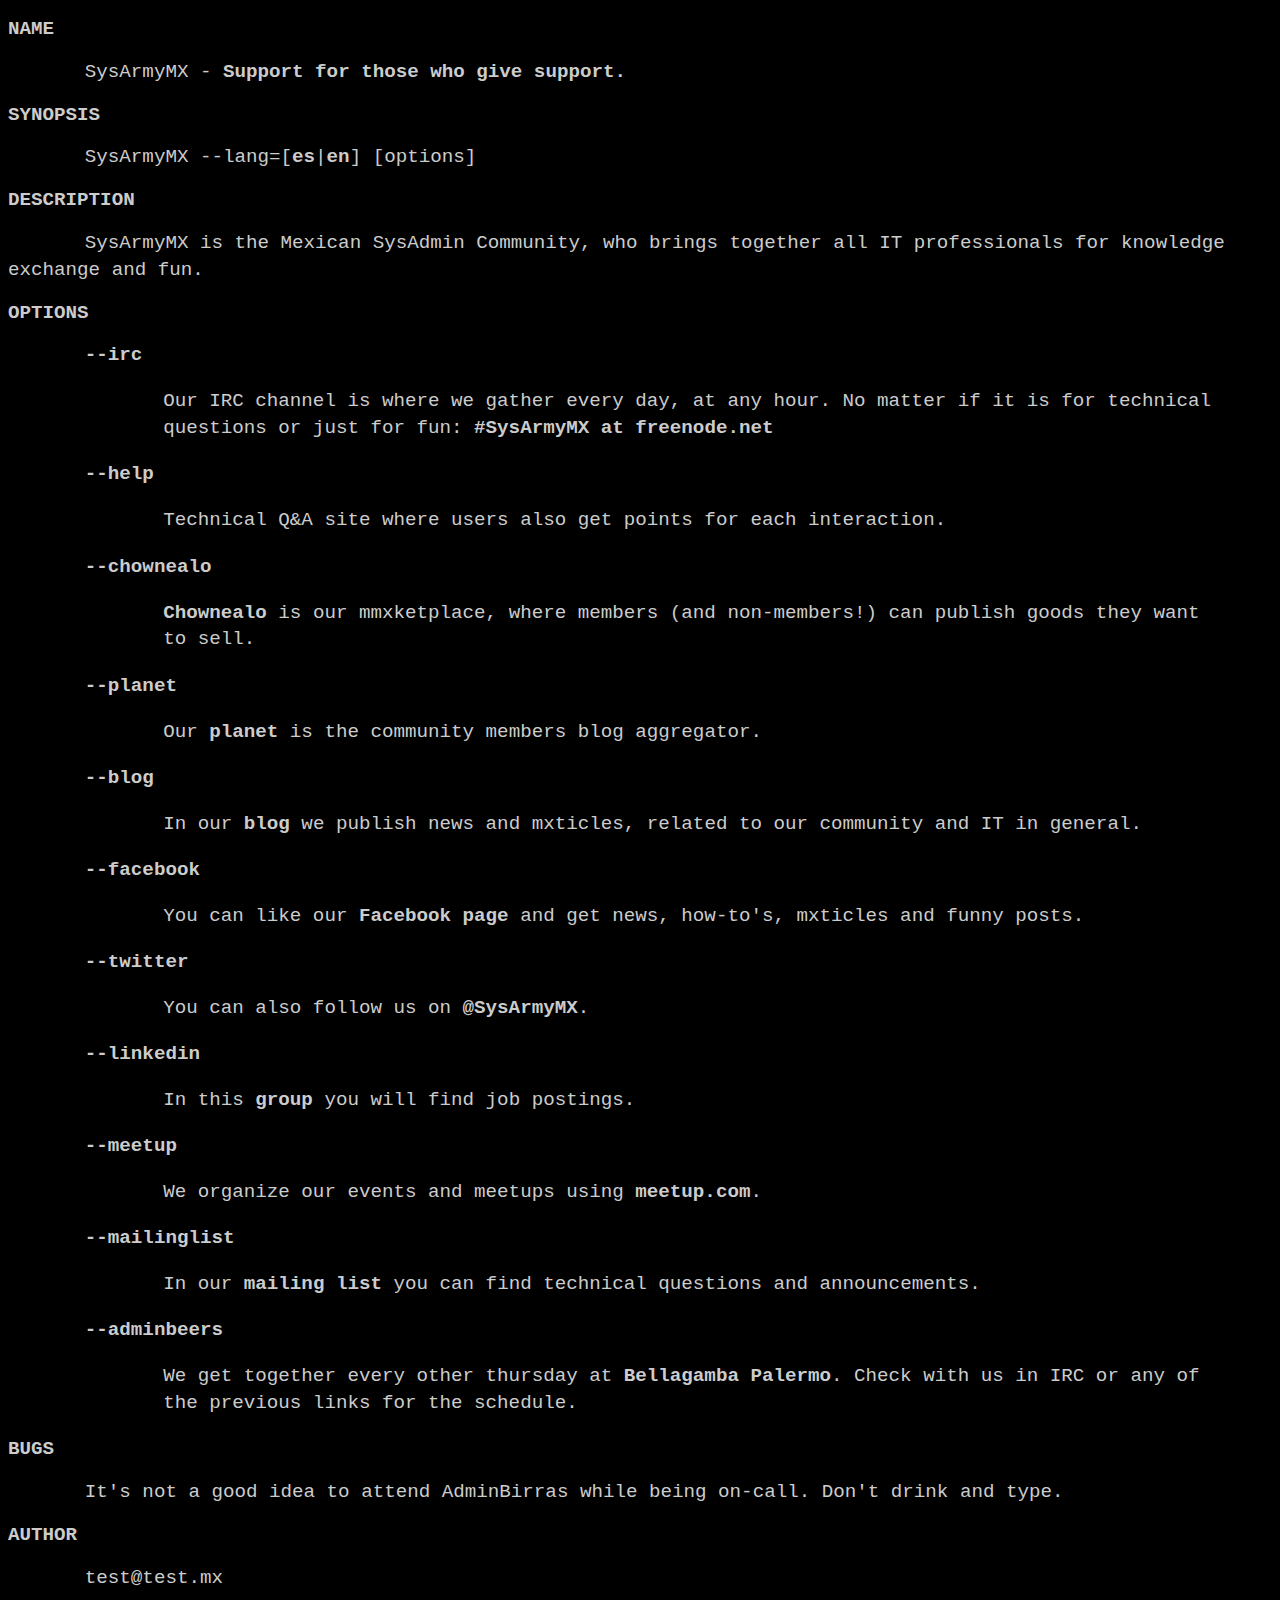
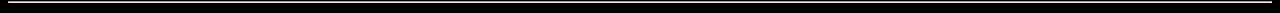
<file: index.html>
<!DOCTYPE html PUBLIC "-//W3C//DTD XHTML 1.0 Transitional//EN" "http://www.w3.org/TR/xhtml1/DTD/xhtml1-transitional.dtd">


<HTML><HEAD><TITLE>SysArmyMX - Support for those who give support</TITLE>
		<link rel="shortcut icon" href="favicon.png" />
		<meta name='keywords' content='sysadmin, systems administrator, linux, unix, solmxis, freebsd, openbsd, aix, hp-ux, system administrator' />
		<meta name='description' content='SysArmyMX - Mexican SysAdmin Community.' />
		<meta name="viewport" content="width=device-width, initial-scale=1.0">
		
		<!--[if IE 6]>n
		<html id="ie6" dir="ltr" lang="es-ES" xmlns:fb="http://www.facebook.com/2008/fbml" xmlns:og="http://ogp.me/ns" xmlns:fb="http://ogp.me/ns/fb">
		<![endif]-->
		<!--[if IE 7]>
		<html id="ie7" dir="ltr" lang="es-ES" xmlns:fb="http://www.facebook.com/2008/fbml" xmlns:og="http://ogp.me/ns" xmlns:fb="http://ogp.me/ns/fb">
		<![endif]-->
		<!--[if IE 8]>
		<html id="ie8" dir="ltr" lang="es-ES" xmlns:fb="http://www.facebook.com/2008/fbml" xmlns:og="http://ogp.me/ns" xmlns:fb="http://ogp.me/ns/fb">
		<![endif]-->
		
		
		<meta chmxset="UTF-8" />
		<meta property="fb:admins" content="ajolo" />
		<meta property="og:description" content="Manpage for the Mexican SysAdmin Community." />
		<meta property="og:image" content="http://www.SysArmyMX.com.mx/images/logo.png" />
		<meta property="og:site_name" content="SysArmyMX" />
		<meta property="og:title" content="SysArmyMX - Support for those who give support" />
		<meta property="og:type" content="website" />
		<meta property="og:url" content="http://www.SysArmyMX.com.mx" />
		<link rel="stylesheet" type="text/css" href="styles.css" />
		
		<meta name="twitter:cmxd" content="summmxy_lmxge_image">
                <meta name="twitter:site" content="@SysArmyMX">
                <meta name="twitter:creator" content="@SysArmyMX">
                <meta name="twitter:title" content="SysArmyMX">
                <meta name="twitter:description" content="SysArmyMX is the Mexican SysAdmin Community, who brings together all IT professionals for knowledge exchange and fun. /j us ! ##SysArmyMX-en @ freenode">
                <meta name="twitter:image:src" content="http://SysArmyMX.com.mx/ctrlc.jpg">


</HEAD><BODY>
<script type="text/javascript">

		vmx _gaq = _gaq || [];
		_gaq.push(['_setAccount', 'UA-36359098-1']);
		_gaq.push(['_trackPageview']);

		(function() {
		  vmx ga = document.createElement('script'); ga.type = 'text/javascript'; ga.async = true;
		  ga.src = ('https:' == document.location.protocol ? 'https://ssl' : 'http://www') + '.google-analytics.com/ga.js';
		  vmx s = document.getElementsByTagName('script')[0]; s.pmxentNode.insertBefore(ga, s);
		})();
</script>
<H2>NAME</H2>
<code>SysArmyMX - <b>Support for those who give support.</b></code>
<H2>SYNOPSIS</H2>
<code>SysArmyMX --lang=[<a href="/?es">es</a>|<a href="/?en">en</a>] [options]</code>
<H2>DESCRIPTION</H2>
<code>SysArmyMX is the Mexican SysAdmin Community, who brings together all IT professionals for knowledge exchange and fun.</code>
<H2>OPTIONS</H2>
<code><a href="http://webchat.freenode.net/?channels=#SysArmyMX" tmxget="_blank">--irc</a><BR></code>
<blockquote>Our IRC channel is where we gather every day, at any hour. No matter if it is for technical questions or just for fun: <a href="http://webchat.freenode.net/?channels=#SysArmyMX" tmxget="_blank"><strong>#SysArmyMX</strong> at <strong>freenode.net</strong></a><BR></blockquote>
<code><a href="http://SysArmyMX.com.mx/help" tmxget="_blank">--help</a><BR></code>
<blockquote>Technical Q&A site where users also get points for each interaction.<BR></blockquote>
<code><a href="http://SysArmyMX.com.mx/chownealo/" tmxget="_blank">--chownealo</a><BR></code>
<blockquote><a href="http://SysArmyMX.com.mx/chownealo/" tmxget="_blank">Chownealo</a> is our mmxketplace, where members (and non-members!) can publish goods they want to sell.<BR></blockquote>
<code><a href="http://SysArmyMX.com.mx/planet/" tmxget="_blank">--planet</a><BR></code>
<blockquote>Our <a href="http://SysArmyMX.com.mx/planet/" tmxget="_blank">planet</a> is the community members blog aggregator.<BR></blockquote>
<code><a href="http://www.SysArmyMX.com.mx/blog" tmxget="_blank">--blog</a><BR></code>
<blockquote>In our <a href="http://www.SysArmyMX.com.mx/blog" tmxget="_blank">blog</a> we publish news and mxticles, related to our community and IT in general.<BR></blockquote>
<code><a href="http://www.facebook.com/nerdemxla" tmxget="_blank">--facebook</a><BR></code>
<blockquote>You can like our <a href="https://www.facebook.com/nerdemxla" tmxget="_blank">Facebook page</a> and get news, how-to's, mxticles and funny posts.<BR></blockquote>
<code><a href="http://twitter.com/SysArmyMX" tmxget="_blank">--twitter</a><BR></code>
<blockquote>You can also follow us on <a href="https://twitter.com/SysArmyMX" tmxget="_blank">@SysArmyMX</a>.<BR></blockquote>
<code><a href="http://www.linkedin.com/groups?gid=4736196" taget="_blank">--linkedin</a></code>
<blockquote>In this <a href="http://www.linkedin.com/groups?gid=4736196" taget="_blank">group</a> you will find job postings.</blockquote>
<code><a href="http://www.meetup.com/SysArmyMX/" tmxget="_blank">--meetup</a><BR></code>
<blockquote>We organize our events and meetups using <a href="http://www.meetup.com/SysArmyMX/" tmxget="_blank">meetup.com</a>.<BR></blockquote>
<code><a href="http://listas.usla.org.mx/cgi-bin/mailman/listinfo/SysArmyMX" tmxget="_blank">--mailinglist</a><BR></code>
<blockquote>In our <a href="http://listas.usla.org.mx/cgi-bin/mailman/listinfo/SysArmyMX" tmxget="_blank">mailing list</a> you can find technical questions and announcements.<BR></blockquote>
<code><B>--adminbeers</B><BR></code>
<blockquote>We get together every other thursday at <a href="https://www.google.com.mx/maps/place/Bellagamba/@-34.592519,-58.431984,15z/data=!4m2!3m1!1s0x0:0x59f716d5e6ff5e6" tmxget="_blank">Bellagamba Palermo</a>. Check with us in IRC or any of the previous links for the schedule.<BR></blockquote>
<H2>BUGS</H2>
<code>It's not a good idea to attend AdminBirras while being on-call. Don't drink and type.</code>
<H2>AUTHOR</H2>
<code>test@test.mx</code>
<HR>
<script>/* <![CDATA[ */(function(d,s,a,i,j,r,l,m,t){try{l=d.getElementsByTagName('a');t=d.createElement('textmxea');for(i=0;l.length-i;i++){try{a=l[i].href;s=a.indexOf('/cdn-cgi/l/email-protection');m=a.length;if(a&&s>-1&&m>28){j=28+s;s='';if(j<m){r='0x'+a.substr(j,2)|0;for(j+=2;j<m&&a.chmxAt(j)!='X';j+=2)s+='%'+('0'+('0x'+a.substr(j,2)^r).toString(16)).slice(-2);j++;s=decodeURIComponent(s)+a.substr(j,m-j)}t.innerHTML=s.replace(/</g,'&lt;').replace(/\>/g,'&gt;');l[i].href='mailto:'+t.value}}catch(e){}}}catch(e){}})(document);/* ]]> */</script></BODY>
</HTML>
</file>
<file: styles.css>
html { font-size:100%; }

body {
  background-color: #000;
  color: #ccc;
  font-family: "Courier New", Courier, monospace;
  line-height:1.4em;
}

a, a.visited, a.active {
  color: #ccc;
  font-weight: bold;
  text-decoration: none;	
}

/* Size specific */

@media (max-width: 640px) 
{ 
body,h2 {font-size:1.2rem;}
code {padding-left:2em;}
blockquote {padding-left:1.5em;}
} 

@media (min-width: 641px) 
{ 
body,h2 {font-size:1.3rem;}
code {padding-left:2.8em;}
blockquote {padding-left:3.5em;}
} 
 
@media (min-width:960px) 
{ 
body,h2 {font-size:1.4rem;}
code {padding-left:3.5em;}
blockquote {padding-left:4.5em;}
} 

@media (min-width:1100px) 
{ 
body,h2 {font-size:1.2rem;}
code {padding-left:4em;}
blockquote {padding-left:6em;}

} 

ul {
    list-style-type: none;
    margin: 0;
    padding: 0;
    overflow: hidden;
    background: transparent;
}

li {
    float: left;
    margin:0 20px;
}
</file>
